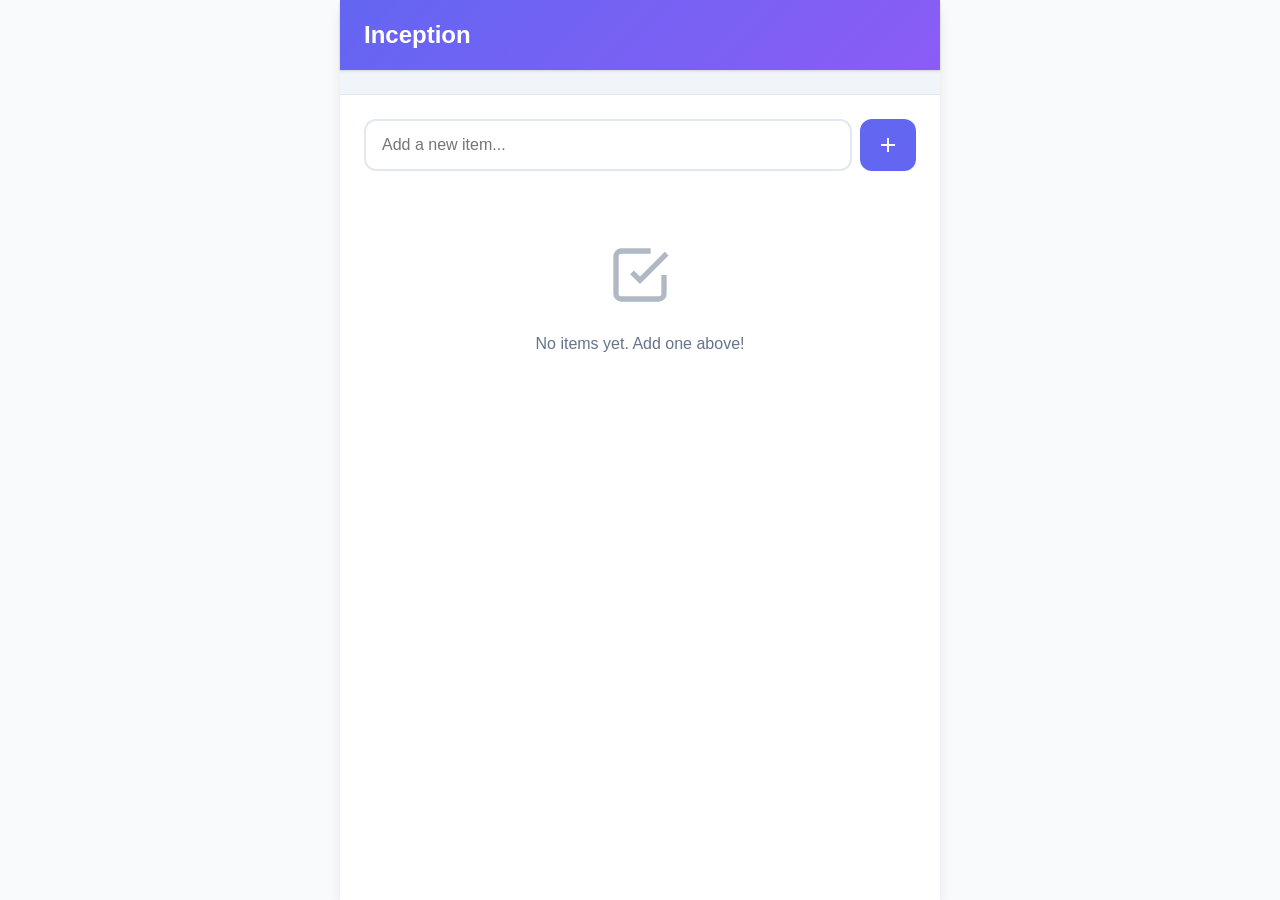
<file: index.html>
<!DOCTYPE html>
<html lang="en">
<head>
    <meta charset="UTF-8">
    <meta name="viewport" content="width=device-width, initial-scale=1.0">
    <meta name="theme-color" content="#6366f1">
    <meta name="description" content="A hierarchical checklist PWA">
    <meta name="apple-mobile-web-app-capable" content="yes">
    <meta name="apple-mobile-web-app-status-bar-style" content="default">
    <meta name="apple-mobile-web-app-title" content="Checklist">
    <title>Hierarchical Checklist</title>
    <link rel="manifest" href="manifest.json">
    <link rel="stylesheet" href="css/styles.css">
    <link rel="icon" type="image/png" href="images/icon-192.png">
</head>
<body>
    <div class="app-container">
        <header class="app-header">
            <h1>Inception</h1>
            <button id="homeBtn" class="home-btn" style="display: none;">
                <svg width="24" height="24" viewBox="0 0 24 24" fill="none" stroke="currentColor" stroke-width="2">
                    <path d="M3 9l9-7 9 7v11a2 2 0 0 1-2 2H5a2 2 0 0 1-2-2z"></path>
                </svg>
            </button>
        </header>

        <div class="breadcrumb" id="breadcrumb"></div>

        <main class="main-content">
            <div class="add-item-container">
                <input type="text" id="newItemInput" placeholder="Add a new item..." class="new-item-input">
                <button id="addItemBtn" class="add-btn">
                    <svg width="24" height="24" viewBox="0 0 24 24" fill="none" stroke="currentColor" stroke-width="2">
                        <line x1="12" y1="5" x2="12" y2="19"></line>
                        <line x1="5" y1="12" x2="19" y2="12"></line>
                    </svg>
                </button>
            </div>

            <div id="checklistContainer" class="checklist-container"></div>
        </main>

        <div class="install-prompt" id="installPrompt" style="display: none;">
            <p>Install this app for quick access!</p>
            <button id="installBtn">Install</button>
            <button id="dismissBtn">Not now</button>
        </div>
    </div>

    <script src="js/app.js"></script>
    <script>
        // Register service worker
        if ('serviceWorker' in navigator) {
            navigator.serviceWorker.register('service-worker.js')
                .then(reg => console.log('Service Worker registered'))
                .catch(err => console.log('Service Worker registration failed'));
        }
    </script>
</body>
</html>
</file>
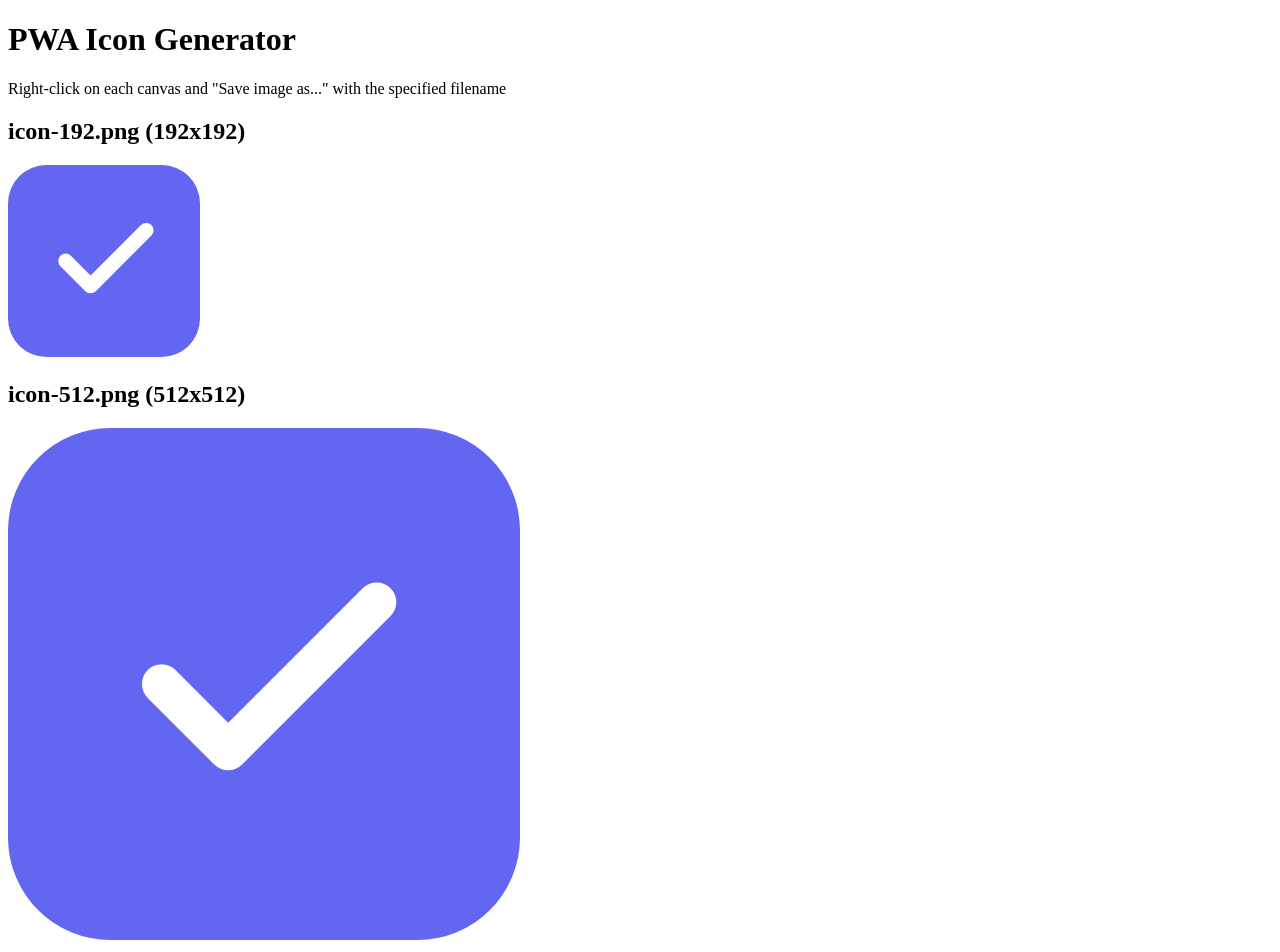
<file: generate-icons.html>
<!DOCTYPE html>
<html lang="en">
<head>
    <meta charset="UTF-8">
    <meta name="viewport" content="width=device-width, initial-scale=1.0">
    <title>Icon Generator</title>
</head>
<body>
    <h1>PWA Icon Generator</h1>
    <p>Right-click on each canvas and "Save image as..." with the specified filename</p>
    
    <div>
        <h2>icon-192.png (192x192)</h2>
        <canvas id="icon192" width="192" height="192"></canvas>
    </div>
    
    <div>
        <h2>icon-512.png (512x512)</h2>
        <canvas id="icon512" width="512" height="512"></canvas>
    </div>

    <script>
        function drawIcon(canvas) {
            const ctx = canvas.getContext('2d');
            const size = canvas.width;
            
            // Background with rounded corners
            ctx.fillStyle = '#6366f1';
            ctx.beginPath();
            ctx.roundRect(0, 0, size, size, size / 5);
            ctx.fill();
            
            // Checkmark
            ctx.strokeStyle = 'white';
            ctx.lineWidth = size / 13;
            ctx.lineCap = 'round';
            ctx.lineJoin = 'round';
            
            ctx.beginPath();
            ctx.moveTo(size * 0.3, size * 0.5);
            ctx.lineTo(size * 0.43, size * 0.63);
            ctx.lineTo(size * 0.72, size * 0.34);
            ctx.stroke();
        }
        
        drawIcon(document.getElementById('icon192'));
        drawIcon(document.getElementById('icon512'));
    </script>
</body>
</html>
</file>
<file: css/styles.css>
* {
    margin: 0;
    padding: 0;
    box-sizing: border-box;
}

:root {
    --primary-color: #6366f1;
    --primary-dark: #4f46e5;
    --secondary-color: #8b5cf6;
    --success-color: #10b981;
    --bg-color: #f8fafc;
    --surface-color: #ffffff;
    --text-primary: #1e293b;
    --text-secondary: #64748b;
    --border-color: #e2e8f0;
    --shadow: 0 1px 3px rgba(0, 0, 0, 0.1), 0 1px 2px rgba(0, 0, 0, 0.06);
    --shadow-lg: 0 10px 15px -3px rgba(0, 0, 0, 0.1), 0 4px 6px -2px rgba(0, 0, 0, 0.05);
}

body {
    font-family: -apple-system, BlinkMacSystemFont, 'Segoe UI', Roboto, Oxygen, Ubuntu, Cantarell, sans-serif;
    background: var(--bg-color);
    color: var(--text-primary);
    line-height: 1.6;
    min-height: 100vh;
}

.app-container {
    max-width: 600px;
    margin: 0 auto;
    min-height: 100vh;
    background: var(--surface-color);
    box-shadow: var(--shadow-lg);
}

.app-header {
    background: linear-gradient(135deg, var(--primary-color), var(--secondary-color));
    color: white;
    padding: 1rem 1.5rem;
    display: flex;
    align-items: center;
    justify-content: space-between;
    box-shadow: var(--shadow);
    position: sticky;
    top: 0;
    z-index: 100;
}

.app-header h1 {
    font-size: 1.5rem;
    font-weight: 600;
}

.home-btn {
    background: rgba(255, 255, 255, 0.2);
    border: none;
    color: white;
    padding: 0.5rem;
    border-radius: 8px;
    cursor: pointer;
    display: flex;
    align-items: center;
    justify-content: center;
    transition: background 0.2s;
}

.home-btn:hover {
    background: rgba(255, 255, 255, 0.3);
}

.breadcrumb {
    padding: 0.75rem 1.5rem;
    background: #f1f5f9;
    font-size: 0.875rem;
    color: var(--text-secondary);
    border-bottom: 1px solid var(--border-color);
}

.breadcrumb span {
    cursor: pointer;
    color: var(--primary-color);
}

.breadcrumb span:hover {
    text-decoration: underline;
}

.main-content {
    padding: 1.5rem;
}

.add-item-container {
    display: flex;
    gap: 0.5rem;
    margin-bottom: 1.5rem;
}

.new-item-input {
    flex: 1;
    padding: 0.875rem 1rem;
    border: 2px solid var(--border-color);
    border-radius: 12px;
    font-size: 1rem;
    outline: none;
    transition: border-color 0.2s;
}

.new-item-input:focus {
    border-color: var(--primary-color);
}

.add-btn {
    background: var(--primary-color);
    color: white;
    border: none;
    padding: 0.875rem 1rem;
    border-radius: 12px;
    cursor: pointer;
    display: flex;
    align-items: center;
    justify-content: center;
    transition: background 0.2s;
}

.add-btn:hover {
    background: var(--primary-dark);
}

.add-btn:active {
    transform: scale(0.95);
}

.checklist-container {
    display: flex;
    flex-direction: column;
    gap: 0.75rem;
}

.checklist-item {
    background: var(--surface-color);
    border: 2px solid var(--border-color);
    border-radius: 12px;
    padding: 1rem;
    transition: all 0.2s;
    animation: slideIn 0.3s ease-out;
}

@keyframes slideIn {
    from {
        opacity: 0;
        transform: translateY(-10px);
    }
    to {
        opacity: 1;
        transform: translateY(0);
    }
}

.checklist-item.completed {
    background: #f0fdf4;
    border-color: var(--success-color);
}

.item-header {
    display: flex;
    align-items: center;
    gap: 0.75rem;
}

.checkbox {
    width: 24px;
    height: 24px;
    min-width: 24px;
    border: 2px solid var(--border-color);
    border-radius: 6px;
    cursor: pointer;
    display: flex;
    align-items: center;
    justify-content: center;
    transition: all 0.2s;
}

.checkbox:hover {
    border-color: var(--primary-color);
}

.checkbox.checked {
    background: var(--success-color);
    border-color: var(--success-color);
}

.checkbox.checked::after {
    content: '✓';
    color: white;
    font-weight: bold;
    font-size: 16px;
}

.item-text {
    flex: 1;
    font-size: 1rem;
    word-break: break-word;
}

.item-text.completed {
    text-decoration: line-through;
    color: var(--text-secondary);
}

.item-actions {
    display: flex;
    gap: 0.5rem;
}

.action-btn {
    background: transparent;
    border: none;
    color: var(--text-secondary);
    cursor: pointer;
    padding: 0.25rem;
    border-radius: 6px;
    transition: all 0.2s;
    display: flex;
    align-items: center;
    justify-content: center;
}

.action-btn:hover {
    background: var(--bg-color);
    color: var(--primary-color);
}

.add-child-container {
    display: flex;
    gap: 0.5rem;
    margin-top: 0.75rem;
    padding-left: 2rem;
    animation: slideIn 0.2s ease-out;
}

.child-item-input {
    flex: 1;
    padding: 0.625rem 0.875rem;
    border: 2px solid var(--border-color);
    border-radius: 8px;
    font-size: 0.875rem;
    outline: none;
    transition: border-color 0.2s;
    background: var(--bg-color);
}

.child-item-input:focus {
    border-color: var(--primary-color);
    background: var(--surface-color);
}

.add-child-btn {
    background: var(--success-color);
    color: white;
    border: none;
    padding: 0.625rem 0.875rem;
    border-radius: 8px;
    cursor: pointer;
    display: flex;
    align-items: center;
    justify-content: center;
    transition: background 0.2s;
}

.add-child-btn:hover {
    background: #059669;
}

.add-child-btn:active {
    transform: scale(0.95);
}

.children-link {
    background: linear-gradient(135deg, var(--primary-color), var(--secondary-color));
    color: white;
    border: none;
    padding: 0.75rem 1rem;
    border-radius: 10px;
    cursor: pointer;
    font-size: 0.875rem;
    font-weight: 500;
    margin-top: 0.75rem;
    display: flex;
    align-items: center;
    gap: 0.5rem;
    transition: all 0.2s;
    box-shadow: 0 2px 4px rgba(99, 102, 241, 0.2);
    width: 100%;
    justify-content: center;
}

.children-link:hover {
    transform: translateY(-1px);
    box-shadow: 0 4px 8px rgba(99, 102, 241, 0.3);
}

.children-link:active {
    transform: translateY(0);
}

.children-btn {
    background: var(--primary-color);
    color: white;
    border: none;
    padding: 0.5rem 1rem;
    border-radius: 8px;
    cursor: pointer;
    font-size: 0.875rem;
    margin-top: 0.5rem;
    display: flex;
    align-items: center;
    gap: 0.5rem;
    transition: background 0.2s;
}

.children-btn:hover {
    background: var(--primary-dark);
}

.child-count {
    background: rgba(255, 255, 255, 0.2);
    padding: 0.125rem 0.5rem;
    border-radius: 12px;
    font-size: 0.75rem;
    font-weight: 600;
}

.install-prompt {
    position: fixed;
    bottom: 1rem;
    left: 1rem;
    right: 1rem;
    background: var(--surface-color);
    border: 2px solid var(--primary-color);
    border-radius: 12px;
    padding: 1rem;
    box-shadow: var(--shadow-lg);
    display: flex;
    flex-direction: column;
    gap: 0.75rem;
    animation: slideUp 0.3s ease-out;
}

@keyframes slideUp {
    from {
        opacity: 0;
        transform: translateY(100%);
    }
    to {
        opacity: 1;
        transform: translateY(0);
    }
}

.install-prompt p {
    margin: 0;
    font-weight: 500;
}

.install-prompt button {
    padding: 0.75rem;
    border: none;
    border-radius: 8px;
    font-size: 1rem;
    cursor: pointer;
    transition: all 0.2s;
}

#installBtn {
    background: var(--primary-color);
    color: white;
}

#installBtn:hover {
    background: var(--primary-dark);
}

#dismissBtn {
    background: var(--bg-color);
    color: var(--text-primary);
}

#dismissBtn:hover {
    background: var(--border-color);
}

.empty-state {
    text-align: center;
    padding: 3rem 2rem;
    color: var(--text-secondary);
}

.empty-state svg {
    width: 64px;
    height: 64px;
    margin: 0 auto 1rem;
    opacity: 0.5;
}

/* Mobile optimizations */
@media (max-width: 600px) {
    .app-container {
        box-shadow: none;
    }
}

/* Touch-friendly spacing */
@media (hover: none) {
    .checklist-item {
        padding: 1.25rem;
    }
    
    .action-btn {
        padding: 0.5rem;
    }
}
</file>
